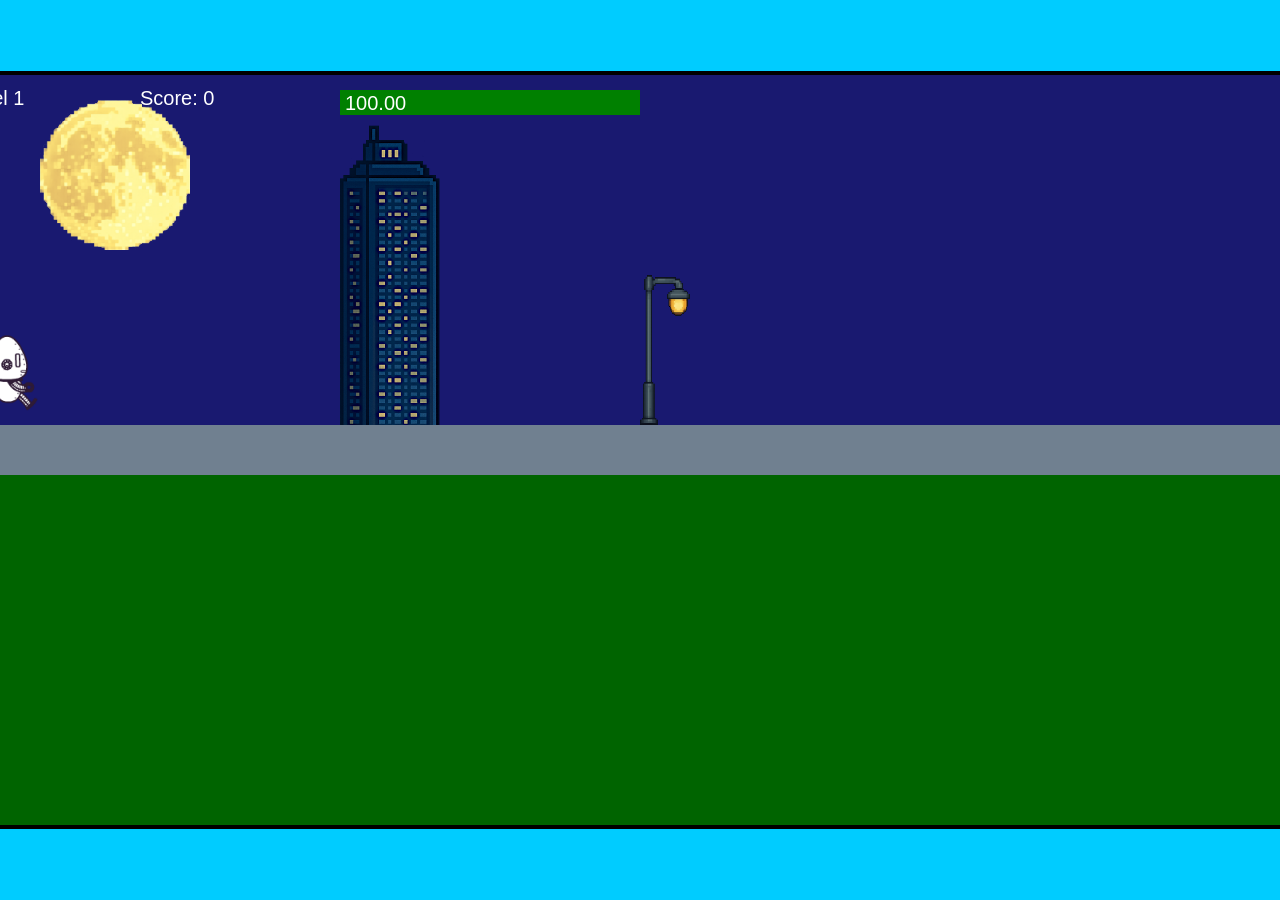
<file: fsd-projects/runtime/index.html>
<!DOCTYPE html>
<html lang="en">
  <head>
    <meta charset="UTF-8" />
    <meta name="viewport" content="width=device-width, initial-scale=1.0" />
    <title>Runtime Neo</title>
    <link rel="stylesheet" href="runtime.css" />
    <script src="https://code.jquery.com/jquery-3.1.0.js"></script>
    <script src="setup.js"></script>
    <script src="levels.js"></script>
    <script src="scenery.js"></script>
    <script src="student.js"></script>
    <script src="main.js"></script>
  </head>
  <body id="body">
    <canvas id="gameCanvas" width="1400" height="750"></canvas>
    <img id="player" src="images/halle.png" />
    <img id="projectile" src="images/projectile.png" />
    <img id="basicPlatform" src="images/interactable/basicPlatform.png" />
    <img id="spikes" src="images/interactable/spikes.png" />
    <img id="bug" src="images/interactable/bug.png" />
    <img id="healthUp" src="images/interactable/healthUp.png" />
    <img id="flag" src="images/interactable/flag.png" />
    <img id="moon" src="images/backgrounds/moon.png" />
    <img id="building" src="images/backgrounds/building.png" />
    <img id="lamp" src="images/backgrounds/lamp.png" />
  </body>
</html>
</file>
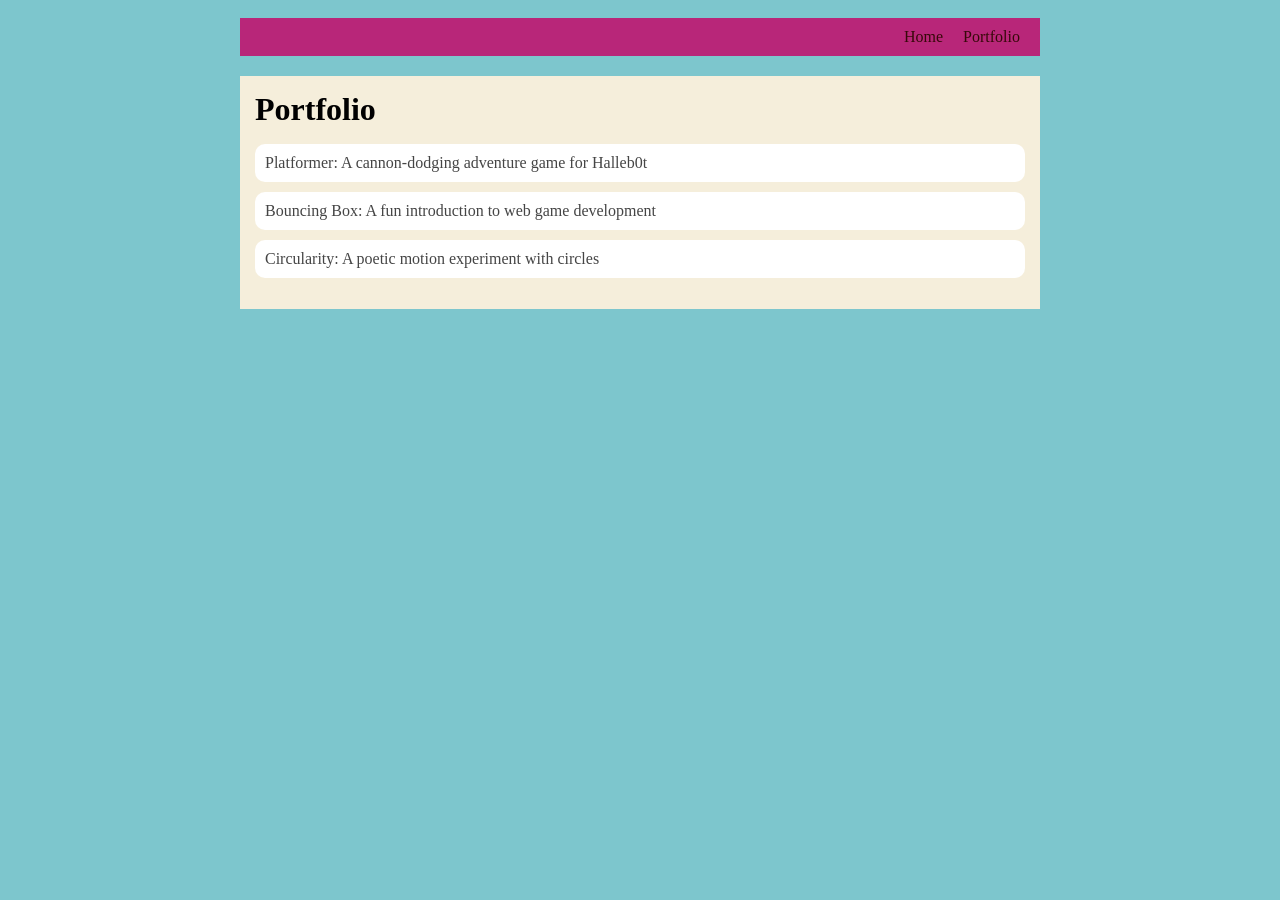
<file: portfolio.html>
<!DOCTYPE html>
<html>
  <head>
    <title>BrandiMeyers</title>
     <link rel="stylesheet" href="style.css" />
  </head>

  <body>
    <!-- All content goes here -->
    <div id="all-contents">
      <nav>
        <h1></h1>
        <ul id="nav-ul">
            <li class="nav-li">
                <a href="index.html">Home</a>
            </li>
            <li class="nav-li">
                <a href="portfolio.html">Portfolio</a>
            </li>
        </ul>
      </nav>

      <main>
        <div class="content">
            <h1>Portfolio</h1>
            <ul id="portfolio">
                <li>
                    <a href="fsd-projects/platformer/">Platformer: A cannon-dodging adventure game for Halleb0t</a>
                </li>
                <li>
                    <a href="fsd-projects/bouncing-box/">Bouncing Box: A fun introduction to web game development</a>
                </li>
                <li>
                    <a href="fsd-projects/circularity/">Circularity: A poetic motion experiment with circles</a>
                </li>
            </ul>
        </div>
      </main>

    </div>
  </body>
</html>
</file>
<file: fsd-projects/runtime/runtime.css>
/* runtime.css */
/* Styles for Runtime Neo auto-runner game */

img {
  display: none;
}

#gameCanvas {
  position: absolute;
  border: 4px solid #000;
  top: 50%;
  left: 50%;
  transform: translate(-50%, -50%);
}

body {
  margin: 0;
  background-color: #00ccff;
  font-family: Arial, sans-serif;
  text-align: center;
  overflow: hidden;
}
</file>
<file: style.css>
body { 
    background: rgb(125, 198, 205); 
    color: rgb(45, 45, 45); 
    padding: 10px; 
    front-family: Arial, sans-serif; 
} 

#all-contents { 
     max-width: 800px; 
     margin: auto; 
    
}  

  /*navigation menu */ 
  nav { 
       background: rgba(198, 5, 105, 0.826); 
        margin: 0 auto; 
        display: flex;
        padding: 10px; 
        margin-bottom: 20xp;

  } 

  h1 { 
       display: flex;
    align-items: center;
    color: rgb(0, 0, 0);
    flex: 1;
    margin: 0;
} 
 
#nav-ul {
    list-style-type: none;
    margin: 0;
    padding: 0;
    display: flex;
} 

.nav-li {
    display: inline-block;
    padding: 0 10px;
}

a {
    text-decoration: none;
    color: #360909; 

}

/* main container area beneath menu */
main {
    background: rgb(245, 238, 219);
    display: flex;
    margin-top: 20px;
}

.sidebar {
    margin-right: 25px;
    padding: 10px;
} 

.sidebar-img {
    width: 200px;
}

.content {
    flex: 1;
    padding: 15px;
}

/* interests section styles */
#interests {
    border: 4px silver ridge;
    padding: 8px;
    margin-top: 20px;
}

h2, h3 {
    margin: 0px;
}  
/* Portfolio styles */
.content h1 {
  color: black;
}

#portfolio {
  list-style-type: none;
  padding-left: 0;
}

#portfolio li {
  background: #fff;
  padding: 10px;
  border-radius: 10px;
  margin-bottom: 10px;
}

#portfolio li:hover {
  background: #eee;
}

#portfolio a {
  text-decoration: none;
  color: #454545;
}
</file>
